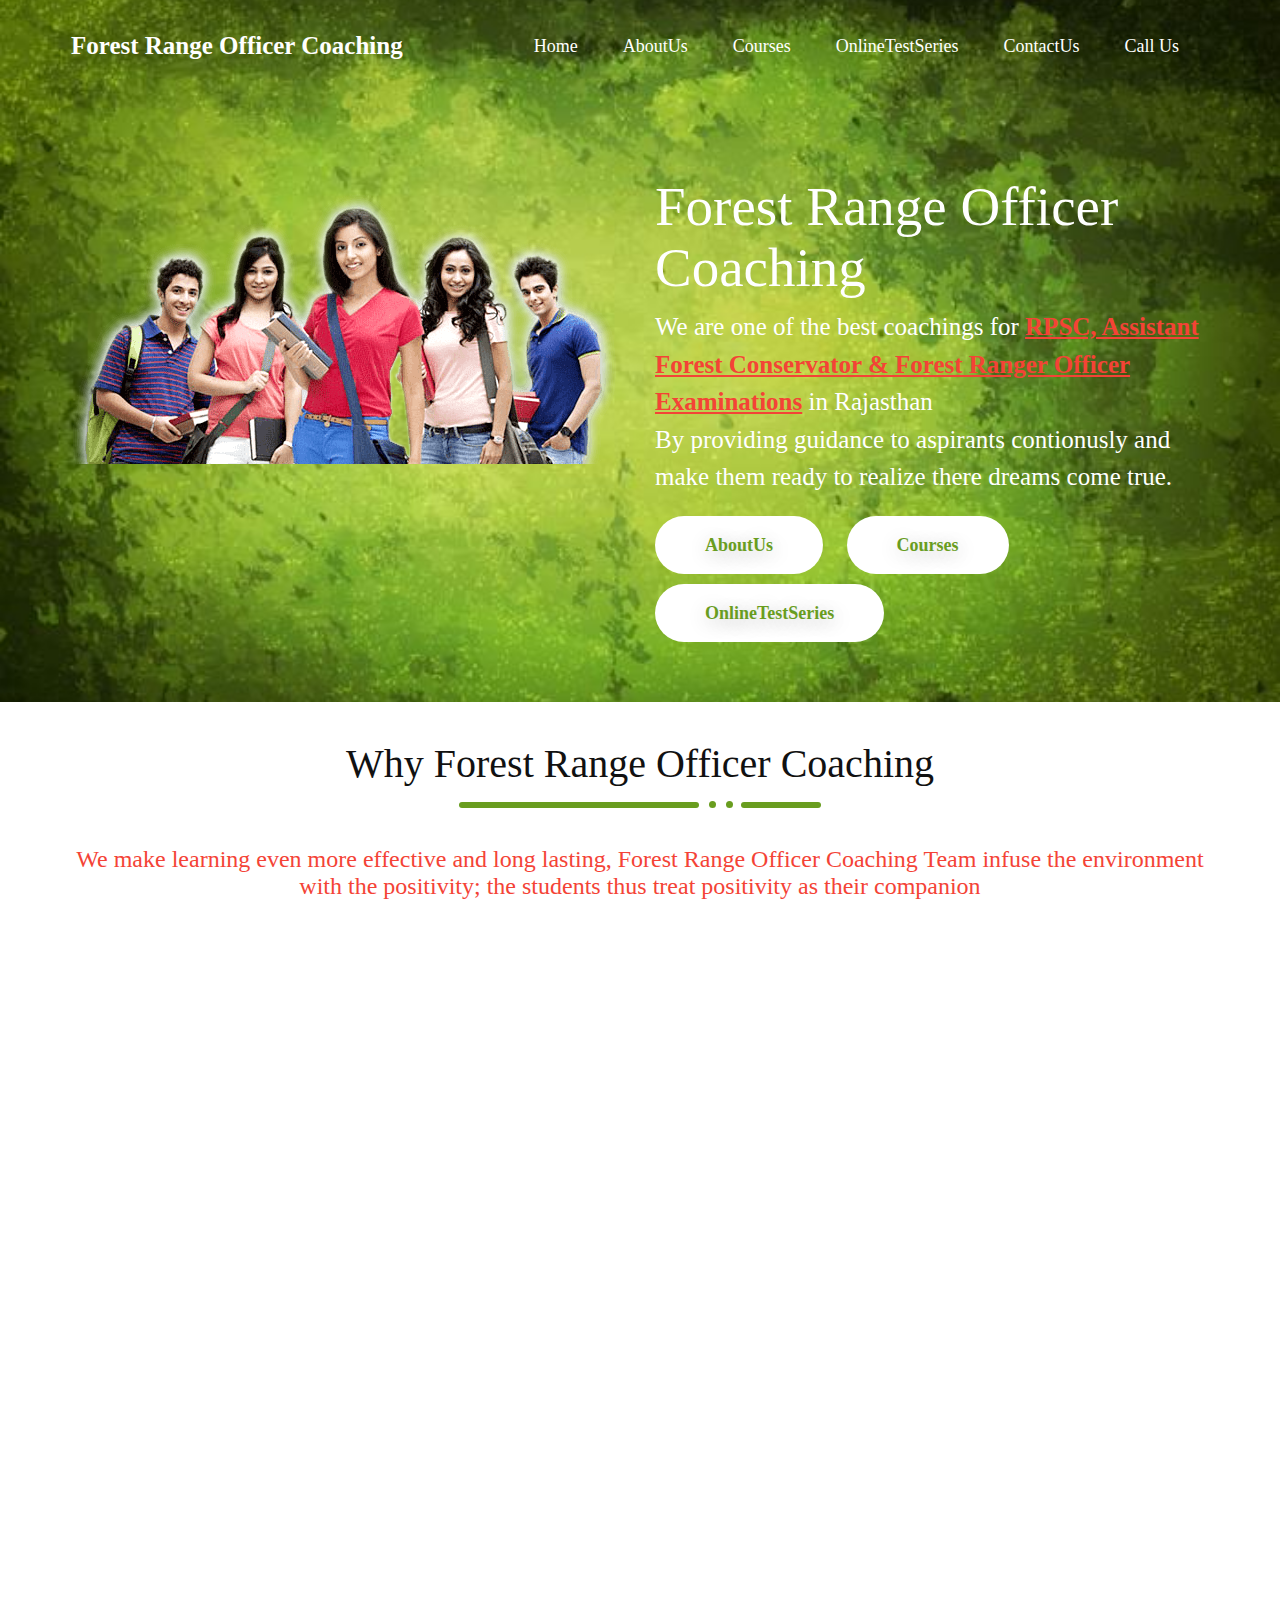
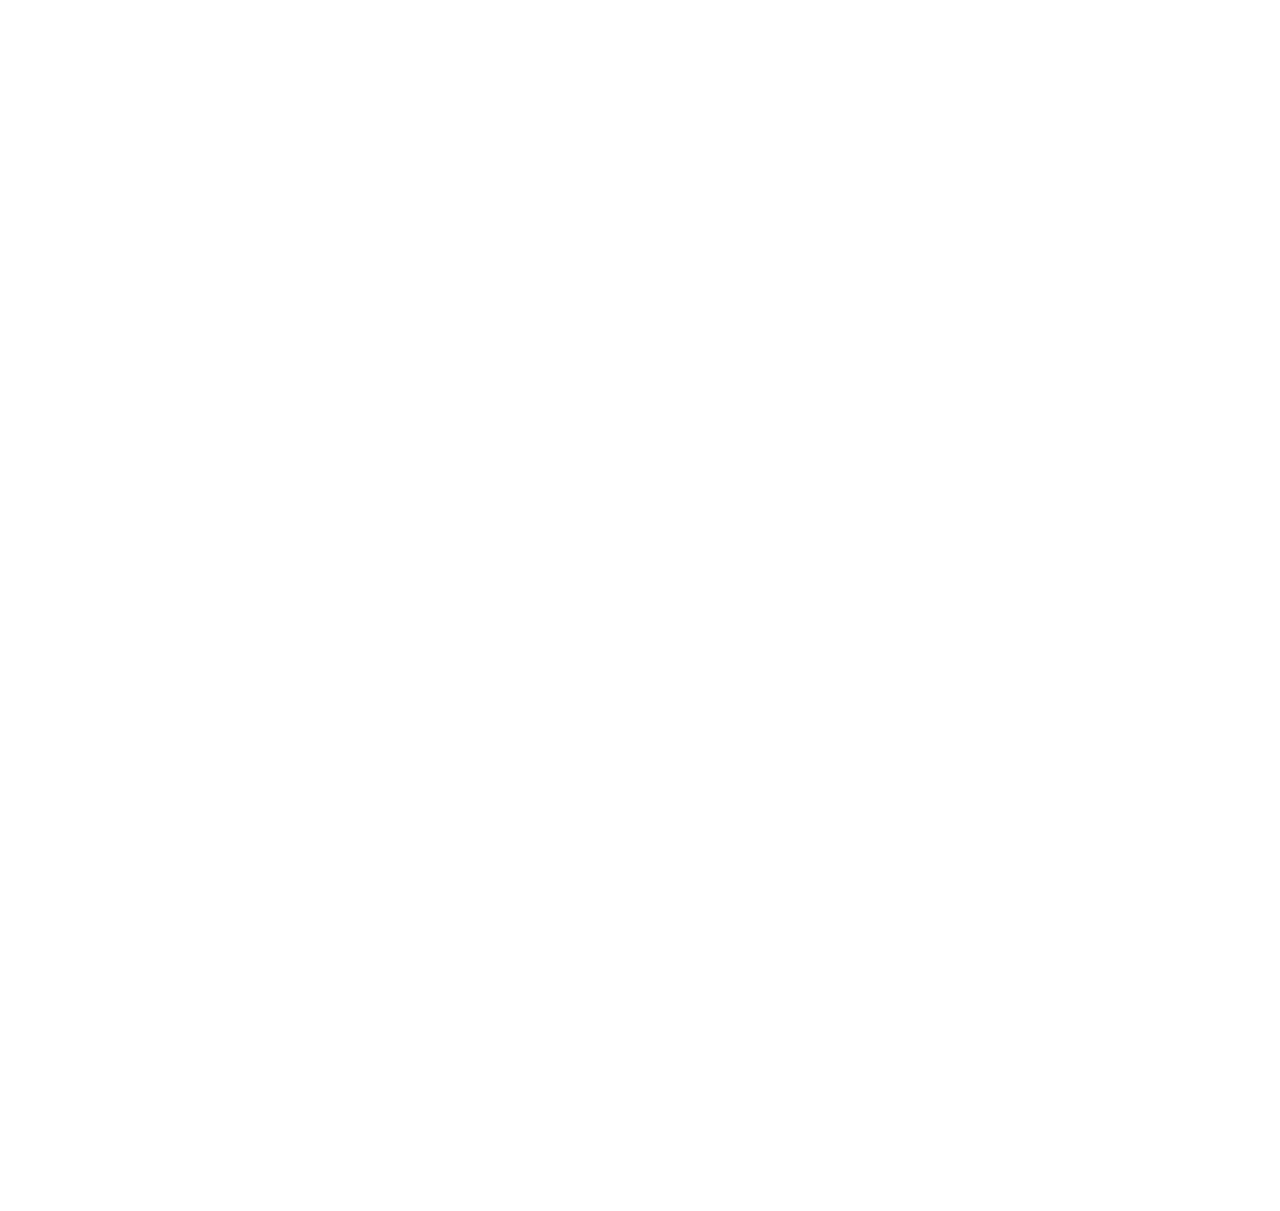
<file: index.html>
<!doctype html>
<html lang="en">
<head>
  <meta charset="UTF-8">
  <meta name="viewport" content="width=device-width, initial-scale=1" />
  <title>Forest Range Officer Coaching</title>
  <meta name="keywords" content="Alpha Plus,Forest Officer, Forest Ranger Officer,Coaching">
  <meta name="description" content="Forest Range Officer Coaching is leading Coaching in providing RPSC Courses">

  <link rel="stylesheet" href="assets/bootstrap/css/bootstrap.min.css">
  <link rel="stylesheet" href="assets/fonts/flat-icon/flaticon.css">
  <link rel="stylesheet" href="css/style.css">
</head>
<body>
  <div id="content-wrapper">
    <header class="header header--bg page-section">
      <div class="container">
        <a name="Home"></a>
        <nav class="navbar">
          <div class="navbar-header">
            <button type="button" class="navbar-toggle" data-toggle="collapse" data-target="#myNavbar">
              <span class="icon-bar"></span>
              <span class="icon-bar"></span>
              <span class="icon-bar"></span>
            </button>
            <a class="navbar-brand" href="#" style="font-size: 25px;">Forest Range Officer Coaching</a>
          </div>
          <div class="collapse navbar-collapse" id="myNavbar">
            <ul class="nav navbar-nav pull-right">
              <li><a href="#Home">Home</a></li>
              <li><a href="#AboutUs">AboutUs</a></li>
              <li><a href="#Courses">Courses</a></li>
              <li><a href="/testseries">OnlineTestSeries</a></li>
              <li><a href="#ContactUs">ContactUs</a></li>
              <li><a href="tel:8209673637">Call Us</a></li>
            </ul>
          </div>
        </nav>
        <div class="row">
          <div class="col-lg-6 headerImg">
            <img class="img-responsive" src="assets/images/running-man.png" alt="">
          </div>
          <div class="col-lg-6 header__content">
            <h1 class="title">Forest Range Officer<br> Coaching</h1>
            <p>We are one of the best coachings for <b style="color: #F44336; text-decoration: underline;">RPSC, Assistant Forest Conservator & Forest Ranger Officer Examinations</b> in Rajasthan<br>
              By providing guidance to aspirants contionusly and make them ready to realize there dreams come true.</p>
            <a class="header__button" href="#AboutUs">AboutUs</a>
            <a class="header__button" href="#Courses">Courses</a>
            <a class="header__button" style="margin-top:10px;" href="/testseries">OnlineTestSeries</a>
          </div>
        </div>
      </div>
    </header>

    <section class="steps">
      <a name="AboutUs"></a>
      <div class="container">
        <div class="page-section text-center">
          <h2 class="page-section__title">Why Forest Range Officer Coaching</h2>
          <div class="page-section__title-style">
            <span class="first-line"></span>
            <span class="second-line"></span>
          </div>
          <h3>We make learning even more effective and long lasting, Forest Range Officer Coaching Team infuse the environment with the positivity; the students thus treat positivity as their companion</h3>
          <br>
          <div class="row">
            <div class="col-md-4">
              <div class="text-center steps__single steps__single-first" style="float: none;">
                <img src="assets/images/step1.png" alt="">
                <p><b>Expert Teachers</b><br>Our teaching is based on tricks based teaching methodology Free weekly test series</p>
              </div>
            </div>
            <div class="col-md-4">
              <div class="text-center steps__single">
                <img src="assets/images/step2.png" alt="">
                <p><b>Online Test Series</b><br>We provide free online test series Weekly updation of test series</p>
                <a class="header__button" style="background: #d2eaff;" href="/testseries">OnlineTestSeries</a>

              </div>
            </div>
            <div class="col-md-4">
              <div class="text-center steps__single steps__single-last" style="float: none;">
                <img src="assets/images/step3.png" alt="">
                <p style="max-width: 200px;"><b>Classroom Teaching Timings</b><br>Morning : 7:00 AM to 10:00 AM<br>AfterNoon : 11:00 AM to 6:00 PM<br>Evening : 4:00 PM to 7:00 PM</p>
              </div>
            </div>
          </div>
        </div>
      </div>
    </section>


    <section class="team team--bg">
      <a name="Courses"></a>
      <div class="container">
        <div class="page-section">
          <div class="text-center">
            <h2 class="page-section__title">Courses</h2>
            <div class="team__title-style">
              <span class="first-line"></span>
              <span class="second-line"></span>
            </div>
          </div>
          <div class="row gutters-80">

            <div class="col-md-6">
              <div class="thumbnail team__single">
                <div class="bio text-center">
                  <h1>Assistant Forest Conservator</h1>
                  <h2>Eligibility : B.Sc & B.Tech</h2>
                  <p>Final Year Students Also Apply</p>
                  <h3>Additional Special Classes: GK & English</h3>
                </div>
              </div>
            </div>

            <div class="col-md-6">
              <div class="thumbnail team__single">
                <div class="bio text-center">
                  <h1>Forest Range Officer</h1>
                  <h2>Eligibility : B.Sc & B.Tech</h2>
                  <p>Final Year Students Also Apply</p>
                  <h3>Additional Special Classes: GK & English</h3>
                </div>
              </div>
            </div>

          </div>
        </div>
      </div>
    </section>

    <section class="form form--bg">
      <a name="ContactUs"></a>
      <div class="container">
        <div class="page-section">
          <div class="text-center">
            <h2 class="page-section__title">Contact us</h2>
            <div class="form__title-style">
              <span class="first-line"></span>
              <span class="second-line"></span>
            </div>
            <h3 style="margin-bottom: 30px;">Fill out following form and we will contact you very soon</h3>
          </div>
          <form  id="contact-section">
            <div class="form-group">
              <input class="form-control" type="text" placeholder="Name">
            </div>
            <div class="form-group">
              <input class="form-control" type="text" placeholder="Phone">
            </div>
            <div class="form-group">
              <input class="form-control" type="email" placeholder="Email">
            </div>
            <div class="form-group">
               <textarea class="form-control" rows="5" placeholder="Message"></textarea>
            </div>
            <div class="row">
              <div class="col-md-6 form-button">
                <a class="button" id="ContactBtn">Submit</a>
              </div>
            </div>
          </form>
        </div>
      </div>
    </section>

    <footer class="footer footer--bg">
      <div class="container fontWhite">
        <div class="row">
          <div class="col-md-5 footer__left">
            <a class="navbar-brand" href="#Home" style="font-size: 25px;">Forest Range Officer Coaching</a>
            <h3>We provide best coaching for RPSC Examinations</h3>
            <h3>+91-820 967 3637,<br>+91-902 477 8098</h3>
          </div>

          <div class="col-md-3 footer__link">
            <h2>
              <li><a href="#Home">Home</a></li>
              <li><a href="#AboutUs">What We Do</a></li>
              <li><a href="#Courses">Courses</a></li>
              <li><a href="/testseries">OnlineTestSeries</a></li>
              <li><a href="#ContactUs">Contact Us</a></li>
            </h2>
          </div>


          <div class="col-md-4 footer__link">
            <h2>Contact Us</h2>
            <h3>Alpha Plus</h3>
            <h4>Shop No. 42, Tonk Road,<br>Opp. Resonance Institute,<br>Jay Ambey Nagar, Jaipur, Rajasthan</h4>
            <p></p>
          </div>
        </div>
      </div>
    </footer>

  </div>






  <script src="assets/jquery/jquery-3.2.1.min.js"></script>
  <script src="assets/bootstrap/js/bootstrap.min.js"></script>

  <script>
    $(document).ready(function() {

      $('button').click( function(e) {
        $('.collapse').collapse('hide');
      });



      $("#ContactBtn").click(function(){
        var tempData = {formType: "contact", baseSite:"forestrangeofficer"}
        var inputs = document.getElementById("contact-section").getElementsByClassName("form-control")
        for (i of inputs){ tempData[i.placeholder]= i.value}

        var url = "https://script.google.com/macros/s/AKfycbxRoNqOO9quPX3VBjkE0ecWofkn6QR8T8C03XmfaA0WKPyRUVBr/exec"
        $.post(url, tempData, function(result){
          alert("We will contact you shortly")
          for (i of inputs){ i.value= "" }
        });

	    });



    });
  </script>
</body>
</html>
</file>
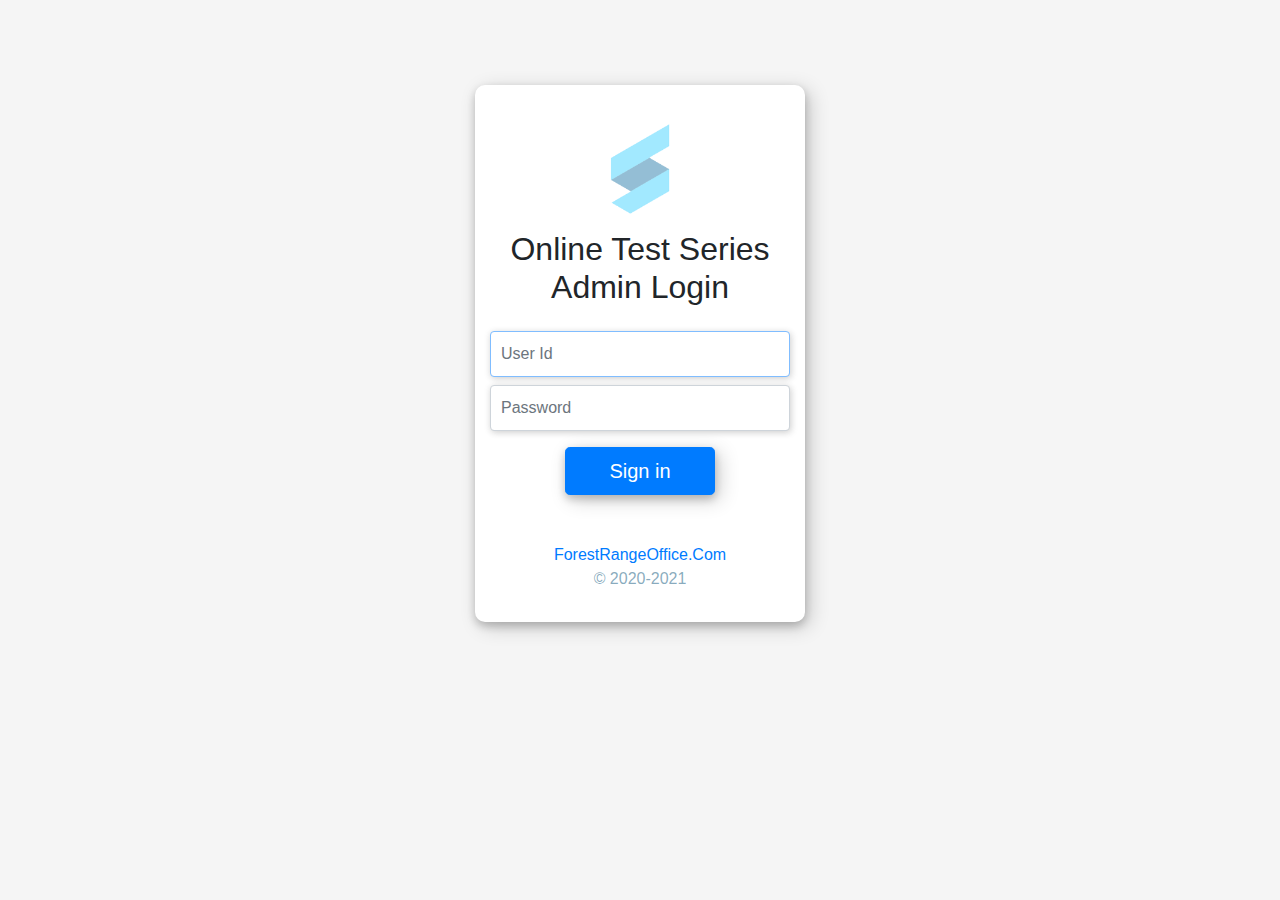
<file: adminportal/index.html>
<!doctype html>
<html lang="en">
  <head>
    <meta charset="utf-8">
    <meta name="viewport" content="width=device-width, initial-scale=1, shrink-to-fit=no">
    <meta name="description" content="">
    <meta name="author" content="">
    <link rel="icon" href="./css/favicon.ico">
    <title>Online Test Series</title>
    <link rel="canonical" href="https://getbootstrap.com/docs/4.0/examples/starter-template/">
    <link href="./css/bootstrap.min.css" rel="stylesheet">
    <link href="./css/index.css" rel="stylesheet">

  </head>

  <body>

    <nav class="navbar navbar-expand-md navbar-dark bg-dark fixed-top hideNavBar" id="navBar">
      <button class="btn btn-outline-success backBtn my-2 my-sm-0" onclick="goDashboard()">Go Back</button>
      <button class="btn btn-outline-danger logoutBtn my-2 my-sm-0" onclick="doLogout()">Logout</button>
    </nav>

    <main role="main" class="container mainReset">
      <div id="viewTemplate"></div>

      <div class="modal fade modal-show" id="myModal" role="dialog">
          <div class="modal-dialog">
            <div class="modal-content">
              <div class="modal-body" id="modalBody"></div>
              <div class="modal-footer" id="modalFooter"></div>
            </div>
          </div>
        </div>

    </main><!-- /.container -->


    <script src="./js/jquery.min.js"></script>
    <script src="./js/firebase.js"></script>
    <script src="./js/firebase-firestore.js"></script>
    <script src="./js/html2pdf.js"></script>
    <script src="./js/data.js"></script>
    <script src="./js/index.js"></script>


  </body>
</html>
</file>
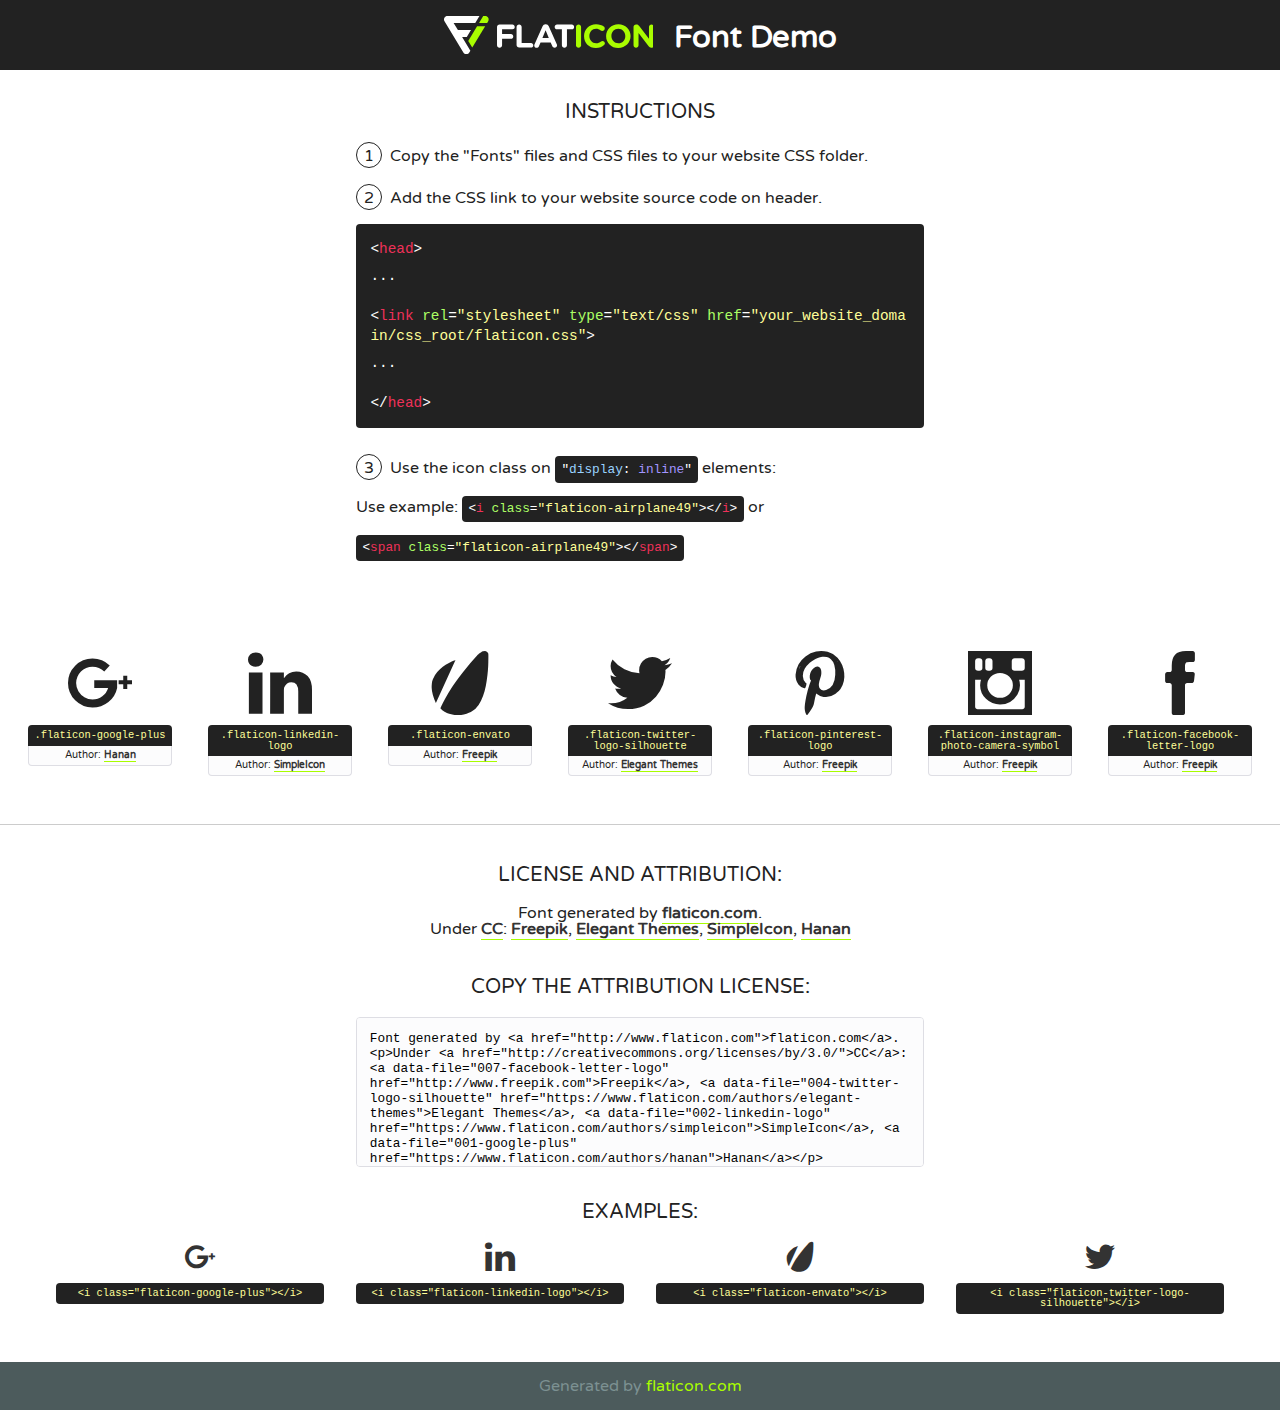
<file: assets/fonts/flat-icon/flaticon.html>
<!DOCTYPE html>
<!--
  Flaticon icon font: Flaticon
  Creation date: 28/09/2017 13:51
-->
<html>
<!DOCTYPE html>
<html>

<head>
    <title>Flaticon WebFont</title>
    <link href="http://fonts.googleapis.com/css?family=Varela+Round" rel="stylesheet" type="text/css" />
    <link rel="stylesheet" type="text/css" href="flaticon.css">
    <meta charset="UTF-8">
    <style>
    html, body, div, span, applet, object, iframe,
    h1, h2, h3, h4, h5, h6, p, blockquote, pre,
    a, abbr, acronym, address, big, cite, code,
    del, dfn, em, img, ins, kbd, q, s, samp,
    small, strike, strong, sub, sup, tt, var,
    b, u, i, center,
    dl, dt, dd, ol, ul, li,
    fieldset, form, label, legend,
    table, caption, tbody, tfoot, thead, tr, th, td,
    article, aside, canvas, details, embed, 
    figure, figcaption, footer, header, hgroup, 
    menu, nav, output, ruby, section, summary,
    time, mark, audio, video {
        margin: 0;
        padding: 0;
        border: 0;
        font-size: 100%;
        font: inherit;
        vertical-align: baseline;
    }
    /* HTML5 display-role reset for older browsers */
    article, aside, details, figcaption, figure, 
    footer, header, hgroup, menu, nav, section {
        display: block;
    }
    body {
        line-height: 1;
    }
    ol, ul {
        list-style: none;
    }
    blockquote, q {
        quotes: none;
    }
    blockquote:before, blockquote:after,
    q:before, q:after {
        content: '';
        content: none;
    }
    table {
        border-collapse: collapse;
        border-spacing: 0;
    }
    body {
        font-family: 'Varela Round', Helvetica, Arial, sans-serif;
        font-size: 16px;
        color: #222;
    }
    a {
        color: #333;
        border-bottom: 1px solid #a9fd00;
        font-weight: bold;
        text-decoration: none;
    }
    * {
        -moz-box-sizing: border-box;
        -webkit-box-sizing: border-box;
        box-sizing: border-box;
        margin: 0;
        padding: 0;
    }
    [class^="flaticon-"]:before, [class*=" flaticon-"]:before, [class^="flaticon-"]:after, [class*=" flaticon-"]:after {
        font-family: Flaticon;
        font-size: 30px;
        font-style: normal;
        margin-left: 20px;
        color: #333;
    }
    .wrapper {
        max-width: 600px;
        margin: auto;
        padding: 0 1em;
    }
    .title {
        font-size: 1.25em;
        text-align: center;
        margin-bottom: 1em;
        text-transform: uppercase;
    }
    header {
        text-align: center;
        background-color: #222;
        color: #fff;
        padding: 1em;
    }
    header .logo {
        width: 210px;
        height: 38px;
        display: inline-block;
        vertical-align: middle;
        margin-right: 1em;
        border: none;
    }
    header strong {
        font-size: 1.95em;
        font-weight: bold;
        vertical-align: middle;
        margin-top: 5px;
        display: inline-block;
    }
    .demo {
        margin: 2em auto;
        line-height: 1.25em;
    }
    .demo ul li {
        margin-bottom: 1em;
    }
    .demo ul li .num {
        color: #222;
        border-radius: 20px;
        display: inline-block;
        width: 26px;
        padding: 3px;
        height: 26px;
        text-align: center;
        margin-right: 0.5em;
        border: 1px solid #222;
    }
    .demo ul li code {
        background-color: #222;
        border-radius: 4px;
        padding: 0.25em 0.5em;
        display: inline-block;
        color: #fff;
        font-family: Consolas,Monaco,Lucida Console,Liberation Mono,DejaVu Sans Mono,Bitstream Vera Sans Mono,Courier New, monospace;
        font-weight: lighter;
        margin-top: 1em;
        font-size: 0.8em;
        word-break: break-all;
    }
    .demo ul li code.big {
        padding: 1em;
        font-size: 0.9em;
    }
    .demo ul li code .red {
        color: #EF3159;
    }
    .demo ul li code .green {
        color: #ACFF65;
    }
    .demo ul li code .yellow {
        color: #FFFF99;
    }
    .demo ul li code .blue {
        color: #99D3FF;
    }
    .demo ul li code .purple {
        color: #A295FF;
    }
    .demo ul li code .dots {
        margin-top: 0.5em;
        display: block;
    }
    #glyphs {
        border-bottom: 1px solid #ccc;
        padding: 2em 0;
        text-align: center;
    }
    .glyph {
        display: inline-block;
        width: 9em;
        margin: 1em;
        text-align: center;
        vertical-align: top;
        background: #FFF;
    }
    .glyph .glyph-icon {
        padding: 10px;
        display: block;
        font-family:"Flaticon";
        font-size: 64px;
        line-height: 1;
    }
    .glyph .glyph-icon:before {
        font-size: 64px;
        color: #222;
        margin-left: 0;
    }
    .class-name {
        font-size: 0.65em;
        background-color: #222;
        color: #fff;
        border-radius: 4px 4px 0 0;
        padding: 0.5em;
        color: #FFFF99;
        font-family: Consolas,Monaco,Lucida Console,Liberation Mono,DejaVu Sans Mono,Bitstream Vera Sans Mono,Courier New, monospace;
    }
    .author-name {
        font-size: 0.6em;
        background-color: #fcfcfd;
        border: 1px solid #DEDEE4;
        border-top: 0;
        border-radius: 0 0 4px 4px;
        padding: 0.5em;
    }
    .class-name:last-child {
        font-size: 10px;
        color:#888;
    }
    .class-name:last-child a {
        font-size: 10px;
        color:#555;
    }
    .class-name:last-child a:hover {
        color:#a9fd00;
    }
    .glyph > input {
        display: block;
        width: 100px;
        margin: 5px auto;
        text-align: center;
        font-size: 12px;
        cursor: text;
    }
    .glyph > input.icon-input {
        font-family:"Flaticon";
        font-size: 16px;
        margin-bottom: 10px;
    }
    .attribution .title {
        margin-top: 2em;
    }
    .attribution textarea {
        background-color: #fcfcfd;
        padding: 1em;
        border: none;
        box-shadow: none;
        border: 1px solid #DEDEE4;
        border-radius: 4px;
        resize: none;
        width: 100%;
        height: 150px;
        font-size: 0.8em;
        font-family: Consolas,Monaco,Lucida Console,Liberation Mono,DejaVu Sans Mono,Bitstream Vera Sans Mono,Courier New, monospace;
        -webkit-appearance: none;
    }
    .iconsuse {
        margin: 2em auto;
        text-align: center;
        max-width: 1200px;
    }
    .iconsuse:after {
        content: '';
        display: table;
        clear: both;
    }
    .iconsuse .image {
        float: left;
        width: 25%;
        padding: 0 1em;
    }
    .iconsuse .image p {
        margin-bottom: 1em;
    }
    .iconsuse .image span {
        display: block;
        font-size: 0.65em;
        background-color: #222;
        color: #fff;
        border-radius: 4px;
        padding: 0.5em;
        color: #FFFF99;
        margin-top: 1em;
        font-family: Consolas,Monaco,Lucida Console,Liberation Mono,DejaVu Sans Mono,Bitstream Vera Sans Mono,Courier New, monospace;
    }
    #footer {
        text-align: center;
        background-color: #4C5B5C;
        color: #7c9192;
        padding: 1em;
    }
    #footer a {
        border: none;
        color: #a9fd00;
        font-weight: normal;
    }
    @media (max-width: 960px) {
        .iconsuse .image {
            width: 50%;
        }
    }
    @media (max-width: 560px) {
        .iconsuse .image {
            width: 100%;
        }
    }
    </style>
</head>

<body class="characters-off">

    <header>
        <a href="http://www.flaticon.com" target="_blank" class="logo">
            <svg version="1.1" xmlns="http://www.w3.org/2000/svg" xmlns:xlink="http://www.w3.org/1999/xlink" xmlns:a="http://ns.adobe.com/AdobeSVGViewerExtensions/3.0/" viewBox="0 0 560.875 102.036" enable-background="new 0 0 560.875 102.036" xml:space="preserve">
                <defs>
                </defs>
                <g>
                    <g class="letters">
                        <path fill="#ffffff" d="M141.596,29.675c0-3.777,2.985-6.767,6.764-6.767h34.438c3.426,0,6.15,2.728,6.15,6.15
                        c0,3.43-2.724,6.149-6.15,6.149h-27.674v13.091h23.719c3.429,0,6.151,2.724,6.151,6.15c0,3.43-2.723,6.149-6.151,6.149h-23.719
                        v17.574c0,3.773-2.986,6.761-6.764,6.761c-3.779,0-6.764-2.989-6.764-6.761V29.675z"></path>
                        <path fill="#ffffff" d="M193.844,29.149c0-3.781,2.985-6.767,6.764-6.767c3.776,0,6.763,2.985,6.763,6.767v42.957h25.039
                        c3.426,0,6.149,2.726,6.149,6.153c0,3.425-2.723,6.15-6.149,6.15h-31.802c-3.779,0-6.764-2.986-6.764-6.768V29.149z"></path>
                        <path fill="#ffffff" d="M241.891,75.71l21.438-48.407c1.492-3.341,4.215-5.357,7.906-5.357h0.792
                        c3.686,0,6.323,2.017,7.815,5.357l21.439,48.407c0.436,0.967,0.701,1.845,0.701,2.723c0,3.602-2.809,6.501-6.414,6.501
                        c-3.161,0-5.269-1.845-6.499-4.655l-4.132-9.661h-27.059l-4.301,10.102c-1.144,2.631-3.426,4.214-6.237,4.214
                        c-3.517,0-6.24-2.81-6.24-6.325C241.1,77.64,241.451,76.677,241.891,75.71z M279.932,58.666l-8.521-20.297l-8.526,20.297H279.932
                        z"></path>
                        <path fill="#ffffff" d="M314.864,35.387H301.86c-3.429,0-6.239-2.813-6.239-6.238c0-3.429,2.811-6.24,6.239-6.24h39.533
                        c3.426,0,6.237,2.811,6.237,6.24c0,3.425-2.811,6.238-6.237,6.238h-13.001v42.785c0,3.773-2.99,6.761-6.764,6.761
                        c-3.779,0-6.764-2.989-6.764-6.761V35.387z"></path>
                        <path fill="#A9FD00" d="M352.615,29.149c0-3.781,2.985-6.767,6.767-6.767c3.774,0,6.761,2.985,6.761,6.767v49.024
                        c0,3.773-2.987,6.761-6.761,6.761c-3.781,0-6.767-2.989-6.767-6.761V29.149z"></path>
                        <path fill="#A9FD00" d="M374.132,53.836v-0.179c0-17.481,13.178-31.801,32.065-31.801c9.22,0,15.459,2.458,20.557,6.238
                        c1.402,1.054,2.637,2.985,2.637,5.357c0,3.692-2.985,6.59-6.681,6.59c-1.845,0-3.071-0.702-4.044-1.319
                        c-3.776-2.813-7.729-4.393-12.562-4.393c-10.364,0-17.831,8.611-17.831,19.154v0.173c0,10.542,7.291,19.329,17.831,19.329
                        c5.715,0,9.492-1.756,13.359-4.834c1.049-0.874,2.458-1.491,4.039-1.491c3.429,0,6.325,2.813,6.325,6.236
                        c0,2.106-1.056,3.78-2.282,4.834c-5.539,4.834-12.036,7.733-21.878,7.733C387.572,85.464,374.132,71.493,374.132,53.836z"></path>
                        <path fill="#A9FD00" d="M433.009,53.836v-0.179c0-17.481,13.79-31.801,32.766-31.801c18.981,0,32.592,14.143,32.592,31.628v0.173
                        c0,17.483-13.785,31.807-32.769,31.807C446.625,85.464,433.009,71.32,433.009,53.836z M484.224,53.836v-0.179
                        c0-10.539-7.725-19.326-18.626-19.326c-10.893,0-18.449,8.611-18.449,19.154v0.173c0,10.542,7.73,19.329,18.626,19.329
                        C476.676,72.986,484.224,64.378,484.224,53.836z"></path>
                        <path fill="#A9FD00" d="M506.233,29.321c0-3.774,2.99-6.763,6.767-6.763h1.401c3.252,0,5.183,1.583,7.029,3.953l26.093,34.265
                        V29.059c0-3.692,2.99-6.677,6.681-6.677c3.683,0,6.671,2.985,6.671,6.677v48.934c0,3.78-2.987,6.765-6.764,6.765h-0.436
                        c-3.257,0-5.188-1.581-7.034-3.953l-27.056-35.492v32.944c0,3.687-2.985,6.676-6.678,6.676c-3.683,0-6.673-2.989-6.673-6.676
                        V29.321z"></path>
                    </g>
                    <g class="insignia">
                        <path fill="#ffffff" d="M48.372,56.137h12.517l11.156-18.537H37.186L25.688,18.539h57.825L94.668,0H9.271
                        C5.925,0,2.842,1.801,1.198,4.716c-1.644,2.907-1.593,6.482,0.134,9.343l50.38,83.501c1.678,2.781,4.689,4.476,7.938,4.476
                        c3.246,0,6.257-1.695,7.935-4.476l2.898-4.804L48.372,56.137z"></path>
                        <g class="i">
                            <path fill="#A9FD00" d="M93.575,18.539h0.031v0.004l21.652,0.004l2.705-4.488c1.727-2.861,1.778-6.436,0.133-9.343
                            C116.454,1.801,113.371,0,110.026,0h-5.294L93.575,18.539z"></path>
                            <polygon fill="#A9FD00" points="88.291,27.356 64.725,66.486 75.519,84.404 109.942,27.356"></polygon>
                        </g>
                    </g>
                </g>
            </svg>
        </a>
        <strong>Font Demo</strong>
    </header>


    <section class="demo wrapper">

        <p class="title">Instructions</p>

        <ul>
            <li>
                <span class="num">1</span>Copy the "Fonts" files and CSS files to your website CSS folder.
            </li>
            <li>
                <span class="num">2</span>Add the CSS link to your website source code on header.
                <code class="big">
                    &lt;<span class="red">head</span>&gt;
                    <br/><span class="dots">...</span>
                    <br/>&lt;<span class="red">link</span> <span class="green">rel</span>=<span class="yellow">"stylesheet"</span> <span class="green">type</span>=<span class="yellow">"text/css"</span> <span class="green">href</span>=<span class="yellow">"your_website_domain/css_root/flaticon.css"</span>&gt;
                    <br/><span class="dots">...</span>
                    <br/>&lt;/<span class="red">head</span>&gt;
                </code>
            </li>

            <li>
                <p>
                    <span class="num">3</span>Use the icon class on <code>"<span class="blue">display</span>:<span class="purple"> inline</span>"</code> elements:
                    <br />
                    Use example: <code>&lt;<span class="red">i</span> <span class="green">class</span>=<span class="yellow">&quot;flaticon-airplane49&quot;</span>&gt;&lt;/<span class="red">i</span>&gt;</code> or <code>&lt;<span class="red">span</span> <span class="green">class</span>=<span class="yellow">&quot;flaticon-airplane49&quot;</span>&gt;&lt;/<span class="red">span</span>&gt;</code>
            </li>
        </ul>

    </section>




   <section id="glyphs">          
    
      
        <div class="glyph"><div class="glyph-icon flaticon-google-plus"></div>
            <div class="class-name">.flaticon-google-plus</div>
            <div class="author-name">Author: <a data-file="001-google-plus" href="https://www.flaticon.com/authors/hanan">Hanan</a> </div> 
        </div>        
        
        <div class="glyph"><div class="glyph-icon flaticon-linkedin-logo"></div>
            <div class="class-name">.flaticon-linkedin-logo</div>
            <div class="author-name">Author: <a data-file="002-linkedin-logo" href="https://www.flaticon.com/authors/simpleicon">SimpleIcon</a> </div> 
        </div>        
        
        <div class="glyph"><div class="glyph-icon flaticon-envato"></div>
            <div class="class-name">.flaticon-envato</div>
            <div class="author-name">Author: <a data-file="003-envato" href="http://www.freepik.com">Freepik</a> </div> 
        </div>        
        
        <div class="glyph"><div class="glyph-icon flaticon-twitter-logo-silhouette"></div>
            <div class="class-name">.flaticon-twitter-logo-silhouette</div>
            <div class="author-name">Author: <a data-file="004-twitter-logo-silhouette" href="https://www.flaticon.com/authors/elegant-themes">Elegant Themes</a> </div> 
        </div>        
        
        <div class="glyph"><div class="glyph-icon flaticon-pinterest-logo"></div>
            <div class="class-name">.flaticon-pinterest-logo</div>
            <div class="author-name">Author: <a data-file="005-pinterest-logo" href="http://www.freepik.com">Freepik</a> </div> 
        </div>        
        
        <div class="glyph"><div class="glyph-icon flaticon-instagram-photo-camera-symbol"></div>
            <div class="class-name">.flaticon-instagram-photo-camera-symbol</div>
            <div class="author-name">Author: <a data-file="006-instagram-photo-camera-symbol" href="http://www.freepik.com">Freepik</a> </div> 
        </div>        
        
        <div class="glyph"><div class="glyph-icon flaticon-facebook-letter-logo"></div>
            <div class="class-name">.flaticon-facebook-letter-logo</div>
            <div class="author-name">Author: <a data-file="007-facebook-letter-logo" href="http://www.freepik.com">Freepik</a> </div> 
        </div>        
        

    </section>



    <section class="attribution wrapper"   style="text-align:center;">

      <div class="title">License and attribution:</div><div class="attrDiv">Font generated by <a href="http://www.flaticon.com">flaticon.com</a>. <div><p>Under <a href="http://creativecommons.org/licenses/by/3.0/">CC</a>: <a data-file="007-facebook-letter-logo" href="http://www.freepik.com">Freepik</a>, <a data-file="004-twitter-logo-silhouette" href="https://www.flaticon.com/authors/elegant-themes">Elegant Themes</a>, <a data-file="002-linkedin-logo" href="https://www.flaticon.com/authors/simpleicon">SimpleIcon</a>, <a data-file="001-google-plus" href="https://www.flaticon.com/authors/hanan">Hanan</a></p>  </div>
      </div>
      <div class="title">Copy the Attribution License:</div>

    <textarea onclick="this.focus();this.select();">Font generated by &lt;a href=&quot;http://www.flaticon.com&quot;&gt;flaticon.com&lt;/a&gt;. <p>Under <a href="http://creativecommons.org/licenses/by/3.0/">CC</a>: <a data-file="007-facebook-letter-logo" href="http://www.freepik.com">Freepik</a>, <a data-file="004-twitter-logo-silhouette" href="https://www.flaticon.com/authors/elegant-themes">Elegant Themes</a>, <a data-file="002-linkedin-logo" href="https://www.flaticon.com/authors/simpleicon">SimpleIcon</a>, <a data-file="001-google-plus" href="https://www.flaticon.com/authors/hanan">Hanan</a></p>  
     </textarea>

    </section>

    <section class="iconsuse">

          <div class="title">Examples:</div>            
             
            <div class="image">
                <p>
                    <i class="glyph-icon flaticon-google-plus"></i> 
                    <span>&lt;i class=&quot;flaticon-google-plus&quot;&gt;&lt;/i&gt;</span>
                </p>
            </div>
            
            <div class="image">
                <p>
                    <i class="glyph-icon flaticon-linkedin-logo"></i> 
                    <span>&lt;i class=&quot;flaticon-linkedin-logo&quot;&gt;&lt;/i&gt;</span>
                </p>
            </div>
            
            <div class="image">
                <p>
                    <i class="glyph-icon flaticon-envato"></i> 
                    <span>&lt;i class=&quot;flaticon-envato&quot;&gt;&lt;/i&gt;</span>
                </p>
            </div>
            
            <div class="image">
                <p>
                    <i class="glyph-icon flaticon-twitter-logo-silhouette"></i> 
                    <span>&lt;i class=&quot;flaticon-twitter-logo-silhouette&quot;&gt;&lt;/i&gt;</span>
                </p>
            </div>
                       
        </div>
                            
    </section>

<div id="footer">
    <div>Generated by <a href="http://www.flaticon.com">flaticon.com</a>
    </div>
</div>



</body>
</html>
</file>
<file: assets/fonts/flat-icon/flaticon.css>
/*
  	Flaticon icon font: Flaticon
  	Creation date: 28/09/2017 13:51
  	*/

@font-face {
  font-family: "Flaticon";
  src: url("./Flaticon.eot");
  src: url("./Flaticon.eot?#iefix") format("embedded-opentype"),
       url("./Flaticon.woff") format("woff"),
       url("./Flaticon.ttf") format("truetype"),
       url("./Flaticon.svg#Flaticon") format("svg");
  font-weight: normal;
  font-style: normal;
}

@media screen and (-webkit-min-device-pixel-ratio:0) {
  @font-face {
    font-family: "Flaticon";
    src: url("./Flaticon.svg#Flaticon") format("svg");
  }
}

[class^="flaticon-"]:before, [class*=" flaticon-"]:before,
[class^="flaticon-"]:after, [class*=" flaticon-"]:after {   
  font-family: Flaticon;
        font-size: 20px;
font-style: normal;
margin-left: 20px;
}

.flaticon-google-plus:before { content: "\f100"; }
.flaticon-linkedin-logo:before { content: "\f101"; }
.flaticon-envato:before { content: "\f102"; }
.flaticon-twitter-logo-silhouette:before { content: "\f103"; }
.flaticon-pinterest-logo:before { content: "\f104"; }
.flaticon-instagram-photo-camera-symbol:before { content: "\f105"; }
.flaticon-facebook-letter-logo:before { content: "\f106"; }
</file>
<file: css/style.css>
/* @font-face {
  font-family: 'Geometria';
  src: url("../assets/fonts/Geometria.ttf");
}

@font-face {
  font-family: 'Geometria-Bold';
  src: url("../assets/fonts/Geometria-Bold.ttf");
}

@font-face {
  font-family: 'Geometria-Medium';
  src: url("../assets/fonts/geometria-medium.ttf");
} */

.container{
  color: #F44336;
}
.fontWhite{
  color: #fff;
}
@media (min-width: 1400px) {
.container{
    width:1370px;
    margin: 0 auto;
  }
}

ul li, li{
  list-style-type: none;
}

ul{
  padding-left: 0;
}

a:hover, a:focus{
  text-decoration: none;
  outline: 0;
  color: #0f81f8;
  webkit-box-shadow: 3px 4px 7px rgba(0, 0, 0, 0.21);
  box-shadow: 3px 4px 7px rgba(0, 0, 0, 0.21);
}

button:focus{
  outline: 0 !important;
}

input[type="submit"]:focus{
  outline: 0;
}

@font-face {
  font-family: 'Material Icons';
  font-style: normal;
  font-weight: 400;
  src: url(../assets/iconfont/MaterialIcons-Regular.ttf);
}

.material-icons {
  font-family: 'Material Icons';
  font-weight: normal;
  font-style: normal;
}

html,body {
  width: 100%;
  height: 100%;
  margin: 0px;
  padding: 0px;
  overflow-x: hidden; 
  font-family: 'Geometria';
  line-height: 1.8;
}

h1,h2{
  font-family: 'Geometria-Bold';
}

p{
  /* font-family: "Geometria";
  font-weight: bold; */
}

.navbar-toggle{
  position: relative;
  float: right;
  padding: 15px 11px;
  margin-top: 8px;
  margin-right: 15px;
  margin-bottom: 8px;
  background-image: none;
  border: 1px solid transparent;
  border-radius: 79px;
  background-color: #0f81f8;
}

.navbar-toggle .icon-bar{
  background-color: #4CAF50;
}

.nav li a:hover, .nav li a:focus{
  background: transparent;
}

.gutters-80.row{
  margin-right: -40px;
  margin-left: -40px;
}

@media (max-width: 1199px){

.gutters-80.row{
    margin-right: -15px;
    margin-left: -15px
}
  }

.gutters-80 > [class^="col-"]{
  padding-right: 40px;
  padding-left: 40px;
}

@media (max-width: 1199px){

.gutters-80 > [class^="col-"]{
    padding-right: 15px;
    padding-left: 15px
}
  }


.header--bg{
    background: url("../assets/images/header-background.jpg") left center no-repeat;
    background-size: 100% 100%;
  }

@media (max-width: 1399px){

.header--bg{
      background-size: cover
  }
    }

.header .navbar{
    padding-top: 20px;
    background: transparent;
  }
@media(min-width: 1000px){
  .header .nav li{
    padding-right: 15px;
  }
  .header .nav li:last-child{
    padding-right: 0;
  }
}

.header .nav li a{
  font-family: 'Geometria-Medium';
  font-size: 18px;
  color: #fff;
}

@media (min-width: 1390px){
  .header .nav li a:hover{
    color: #0f81f8;
  }
}


@media(max-width: 900px){
  .navbar .nav{
    float: none !important;
  }
}

.header .row{
    padding-top: 40px;
    /* padding-bottom: 120px; */
  }

.headerImg{
  margin-top: 60px;
}
.header__content .title{
      font-size: 55px;
      background: #fff;
      -webkit-background-clip: text;
      -webkit-text-fill-color: transparent;
      /* line-height: 1.3; */
      padding-top: 25px;
      /* margin-bottom: 30px; */
    }

.header__content .title-style{
        padding: 0px 135px;
        vertical-align: middle;
        margin-left: 20px;
      }

.header__content p{
  font-size: 25px;
  color: #ffffff;
  line-height: 1.5;
  margin-bottom: 20px;
}

.header__button{
  background: #fff;
  font-weight: 700;
  color: #699d1f;
  display: inline-block;
  font-family: 'Geometria-Medium';
  font-size: 18px;
  padding: 13px 50px;
  border-radius: 30px;
  position: relative;
  text-shadow: 1px 4px 20px rgba(0, 0, 0, .3);
  margin-right: 20px;
}

@media (max-width: 1199px){

.header__button{
      border-color: gray;
      color: #699d1f ;
      margin-bottom: 20px
  }
    }

.header__button:after{
      content: "";
      position: absolute;
      left: 0;
      right: 0;
      top: 0;
      bottom: 0;
      border-radius: inherit;
      border: inherit;
      -webkit-filter: drop-shadow(3px 5px 2px rgba(0, 0, 0, .4));
              filter: drop-shadow(3px 5px 2px rgba(0, 0, 0, .4));
    }

.header__button:hover{
      background-color: #699d1f ;
      color: #fff;
      text-shadow: none;
      border:0;
      -webkit-box-shadow: 3px 4px 7px rgba(0, 0, 0, 0.21);
              box-shadow: 3px 4px 7px rgba(0, 0, 0, 0.21);
    }

.navbar-brand{
  font-size: 35px;
  font-weight: 800;
  color: #fff;
  padding: 15px 0px;
}

.page-section{
  /* padding-top: 100px; */
  padding-bottom: 60px;
}

.page-section__title{
    font-size: 40px;
    color: #111;
    margin-bottom: 5px;
    margin-top: 40px;
  }

.page-section__title--white{
      color: #fff;
    }

.page-section__subtitle{
    font-size: 16px;
    color: #08294c;
    margin-bottom: 30px;
  }

.page-section__subtitle a{
      font-family: "Geometria-Medium";
      color: #1780F8;
    }

.page-section__subtitle--white{
      color: #fff;
    }

.page-section__title-style{
    margin-bottom: 30px;
  }

.page-section__title-style .first-line{
  display: inline-block;
  border-top: 3px solid #699d1f;
  border-bottom: 3px solid #699d1f;
  padding: 0px 120px;
  border-radius: 5px;
  position: relative;
}

.page-section__title-style .first-line:after{
        content: "";
        width: 7px;
        height: 7px;
        display: inline-block;
        border-radius: 50%;
        position: absolute;
        right: -17px;
        top:-4px;
        background-color: #699d1f;
      }

.page-section__title-style .second-line{
      display: inline-block;
      border-top: 3px solid #699d1f;
      border-bottom: 3px solid #699d1f;
      padding: 0px 40px;
      border-radius: 5px;
      position: relative;
      margin-left: 38px;
    }

.page-section__title-style .second-line:before{
        content: "";
        width: 7px;
        height: 7px;
        display: inline-block;
        border-radius: 50%;
        position: absolute;
        left: -15px;
        top: -4px;
        background-color: #699d1f;
      }

.steps__single{
    margin-bottom: 10px;
  }

.steps__single img{
      margin-bottom: 30px;
    }

.steps__single p{
      max-width: 170px;
      margin-right: auto;
      margin-left: auto;
    }

.steps__single-first{
      float: left;
    }

@media (max-width: 991px){

.steps__single-first{
        float: none
    }
      }

.steps__single-last{
      float: right;
    }

@media (max-width: 991px){

.steps__single-last{
        float: none
    }
      }

.button{

  display: inline-block;
  padding: 12px 55px;
  font-family: "Geometria-Medium";
  font-size: 18px;
  color: #fff;
  border-radius: 30px;
  background-color: #699d1f;
  /* -webkit-box-shadow: 3px 4px 7px rgba(0, 0, 0, 0.21);
          box-shadow: 3px 4px 7px rgba(0, 0, 0, 0.21); */
}

.button--white{
    background-color: #fff;
    color: #0f81f8;
  }

.button--form{
    display: inline-block;
    padding: 12px 70px;
    border-radius: 30px;
    border: 0;
    font-family: "Geometria-Medium";
    background-color: #fff;
    font-size: 16px;
    color: #0f81f8;
    -webkit-box-shadow: 3px 4px 7px rgba(0, 0, 0, 0.21);
            box-shadow: 3px 4px 7px rgba(0, 0, 0, 0.21);
  }


#myModal{
  background: rgba(0, 0, 0, 0.8);
}

#myModal .close{
    background: rgba(255,64,134, 1) !important;
    z-index: 890;
    color: #fff;
    font-size: 24px;
    margin: 0;
    outline: none;
    opacity: 1;
    position: absolute;
    right: 0;
    text-shadow: none;
    top: 0;
    width: 28px;
    height: 28px;
  }

#myModal .modal-body{
    padding: 0;
  }

#myModal .embed-responsive {
    height: 489px;
    padding: 0;
    overflow: hidden;
  }

.sponsors--bg{
    background-color: #FAFAFA;
    padding-top: 50px;
    padding-bottom: 50px;
  }

.sponsors__single{
    text-align: center;
  }

@media(max-width: 1199px){

.sponsors__single{
      margin-bottom: 50px
  }
    }



.collapse.in:after{
  content: "";
  width: 0; 
  height: 0; 
  border-top: 16px solid transparent;
  border-bottom: 16px solid transparent;
  border-left: 25px solid #fff;
  position: absolute;
  top: 40px;
  right: -10px;
  -webkit-filter: drop-shadow(3px 0px 2px rgba(0, 0, 0, 0.07));
          filter: drop-shadow(3px 0px 2px rgba(0, 0, 0, 0.07));
}

@media(max-width: 991px){

.collapse.in:after{
    display: none
}
  }


.team--bg{
    background-color: #FCFCFC;
  }

.team__title-style{
    margin-bottom: 30px;
  }

.team__title-style .first-line{
      display: inline-block;
      border-top: 3px solid #699d1f;
      border-bottom: 3px solid #699d1f;
      padding: 0px 50px;
      border-radius: 5px;
      position: relative;
    }

.team__title-style .first-line:after{
        content: "";
        width: 7px;
        height: 7px;
        display: inline-block;
        border-radius: 50%;
        position: absolute;
        right: -17px;
        top:-4px;
        background-color: #699d1f;
      }

.team__title-style .second-line{
      display: inline-block;
      border-top: 3px solid #699d1f;
      border-bottom: 3px solid #699d1f;
      padding: 0px 18px;
      border-radius: 5px;
      position: relative;
      margin-left: 38px;
    }

.team__title-style .second-line:before{
        content: "";
        width: 7px;
        height: 7px;
        display: inline-block;
        border-radius: 50%;
        position: absolute;
        left: -15px;
        top: -4px;
        background-color: #699d1f;
      }

.team__single{
    border-radius: 10px;
    border:0;
    -webkit-box-shadow: 0px 2px 20px 0px rgba(0, 0, 0, 0.1);
            box-shadow: 0px 2px 20px 0px rgba(0, 0, 0, 0.1);
    padding: 30px 25px;
  }

@media (max-width: 991px){

.team__single{
      margin-bottom: 50px
  }
    }

.team__single .bio img{
        width: 70px;
        height: 70px;
        border-radius: 50%;
      }

.team__single .bio h2{
        font-size: 20px;
        color: #08294c;
      }

.team__single .bio p{
        font-size: 16px;
        color: #08294c;
      }

.team__single .caption p{
        font-size: 16px;
        color: #08294c;
        line-height: 1.8;
        margin-bottom: 25px;
      }

.team__single .caption .social-icons li{
          display: inline-block;
          margin-right: 15px;
          vertical-align: middle;
        }

.team__single .caption .social-icons li a{
            display: block;
          }

.team__single .caption .social-icons li [class^="flaticon-"]:before, .team__single .caption .social-icons li [class*=" flaticon-"]:before{
            margin: 0;
            width: 22px;
            height: 22px;
            display: block;
            border-radius: 50%;
            font-size: 12px;
            padding-top: 2px;
            text-align: center;
            background-color: #DBE4E8;
            color: #fff;
          }

.form__title-style{
    margin-bottom: 30px;
  }

.form__title-style .first-line{
      display: inline-block;
      border-top: 3px solid #699d1f;
      border-bottom: 3px solid #699d1f;
      padding: 0px 58px;
      border-radius: 5px;
      position: relative;
    }

.form__title-style .first-line:after{
        content: "";
        width: 7px;
        height: 7px;
        display: inline-block;
        border-radius: 50%;
        position: absolute;
        right: -17px;
        top:-4px;
        background-color: #699d1f;
      }

.form__title-style .second-line{
      display: inline-block;
      border-top: 3px solid #699d1f;
      border-bottom: 3px solid #699d1f;
      padding: 0px 20px;
      border-radius: 5px;
      position: relative;
      margin-left: 38px;
    }

.form__title-style .second-line:before{
        content: "";
        width: 7px;
        height: 7px;
        display: inline-block;
        border-radius: 50%;
        position: absolute;
        left: -15px;
        top: -4px;
        background-color: #699d1f;
      }

.form form{
    max-width: 540px;
    margin-right: auto;
    margin-left: auto;
  }

.form form .form-group{
      margin-bottom: 40px;
    }

.form form .form-control{
      outline: none;
      border: none;
      background: transparent;
      outline-style: none;
      outline-offset: 0;
      -webkit-box-shadow: none;
              box-shadow: none;
      border-bottom: 1px solid #4CAF50;
      border-radius: 0;
      color: black;
      padding: 0px 10px;
      font-size: 18px;
    }

.form form .checkbox{
      padding-left: 40px;
    }

.form form .checkbox label{
        font-size: 15px;
        color: black;
        padding-left: 5px;
        position: relative;
        bottom: 2px;
      }

.form form .form-button{
      text-align: right;
    }

@media (max-width: 991px){

.form form .form-button{
        text-align: left;
        padding-top: 20px
    }
      }

.form ::-webkit-input-placeholder { /* WebKit, Blink, Edge */
    font-size: 18px;
    color: black;
}

.form :-moz-placeholder { /* Mozilla Firefox 4 to 18 */
   font-size: 18px;
   color: black;
}

.form ::-moz-placeholder { /* Mozilla Firefox 19+ */
   font-size: 18px;
   color: black;
}

.form :-ms-input-placeholder { /* Internet Explorer 10-11 */
   font-size: 18px;
   color: black;
}

.form ::-ms-input-placeholder { /* Microsoft Edge */
   font-size: 18px;
   color: black;
}

.footer--bg{
    background-color: #699d1f;
    padding-top: 50px;
    padding-bottom: 50px;
  }

.footer__left .navbar-brand{
      /* margin-bottom: 50px; */
      display: block;
      float: none;
      margin-top: 10px;
    }

.footer__left p{
      color: #fff;
      font-size: 15px;
    }

.footer__left p span{
        color: #8392A4;
      }

/* .footer__link li{
      margin-bottom: 5px;
    } */

.footer__link li a{
        font-family: "Geometria-Medium";
        font-size: 18px;
        color: #fff;
      }

.footer__social-icons{
    text-align: right;
    margin-top: 60px;
  }

.footer__social-icons li{
      display: inline-block;
      margin-right: 15px;
    }

.footer__social-icons li:last-child{
        margin-right: 0;
      }

.footer__social-icons li [class^="flaticon-"]:before, .footer__social-icons li [class*=" flaticon-"]:before{
        margin: 0;
        width: 22px;
        height: 22px;
        display: block;
        border-radius: 50%;
        font-size: 12px;
        text-align: center;
        background-color: #4C627A;
        color: #102F4F;
      }

.footer__social-icons li a{
        display: block;
      }

@media (max-width: 991px){
    .footer .row>div{
      margin-bottom: 50px;
    }
  }
</file>
<file: adminportal/css/index.css>
.starter-template {
  padding: 3rem 1.5rem;
  text-align: center;
}


html, body { height: 100%; }

body {
  /* display: -ms-flexbox;
  display: -webkit-box;
  display: flex; */
  -ms-flex-align: center;
  -ms-flex-pack: center;
  -webkit-box-align: center;
  align-items: center;
  -webkit-box-pack: center;
  justify-content: center;
  padding-top: 40px;
  padding-bottom: 40px;
  background-color: #f5f5f5;
}
.text-muted{
  /* font-weight: 600; */
  color: rgba(57, 115, 146, 0.6)!important;
}
.btn-intro{
    color: #fff;
    background-color: #00BCD4;
    border-color: #00BCD4;
}

.modal-show{
  opacity: 1 !important;
  background: rgba(60, 60, 60, 0.5);
}
.modal-show .modal-dialog{
  text-align: center;
  top: 100px;
  margin: 0 !important;
  max-width: 100vw !important;
  padding: 20vw;
}
@media (min-width: 320px) and (max-width: 480px) {
  .modal-show .modal-dialog{
    top: 175px;
    padding: 4vw;
  }
}
.modal-show .modal-content {
    border-radius: 10px;
}


.container{
  margin-top: 10px;
  /* background: blueviolet; */
  border-radius: 10px;
  /* top: -78px; */
  /* position: relative; */
}

.navbar{box-shadow: 0px 4px 15px 0px rgba(0, 0, 0, 0.38);}
.hideNavBar{display: none;}
.logoutBtn{
  border-radius: 10px;
    color: rgb(244, 67, 54);
    background-color: rgba(0, 0, 0, 0.3);
    background-image: none;
    border-color: rgb(244, 67, 54);
    border-width: 2px;
    margin-left: 20px;
  }
  .backBtn{
    border-radius: 10px;
      color: rgb(76, 175, 80);
      background-color: rgba(0, 0, 0, 0.3);
      background-image: none;
      border-color: rgb(76, 175, 80);
      border-width: 2px;
    }





.resultText{
  font-weight: 500;
  font-size: 1.3rem;
  text-align: center;
  padding: 5px;
  margin: -2rem -2rem 1rem -2rem;
}



.form-signin {
  width: 100%;
  max-width: 330px;
  padding: 15px;
  margin: 0 auto;
  box-shadow: 0 4px 8px 0 rgba(0, 0, 0, 0.2), 5px 5px 20px 0px rgba(0, 0, 0, 0.19);
  border-radius: 10px;
  margin-top: 45px;
  background:rgb(255, 255, 255);
}
.form-signin .form-control {
  position: relative;
  box-sizing: border-box;
  height: auto;
  padding: 10px;
  font-size: 16px;
  box-shadow: 0 1px 7px 0 rgba(0, 0, 0, 0.1), 2px 2px 7px 0px rgba(0, 0, 0, 0.1);
}
.form-signin .form-control:focus { z-index: 2; }


.btn{
  box-shadow: 0 4px 8px 0 rgba(0, 0, 0, 0.2), 5px 5px 20px 0px rgba(0, 0, 0, 0.19);
}

.w-20{ margin: 10px; width: 116px;}
.w-30{ width: 30%; }
.w-50{ width: 50%; }
.w-70{ width: 70%; }




/* h3 {
  margin-top: 2rem;
} */

.row {
  margin-bottom: 1rem;
  padding: 3rem 1.5rem;
  margin-top: 1rem;
  /* margin-bottom: 0; */
}

.custom-control {
  position: relative;
  display: block;
  padding-left: 2rem;
}
.custom-control-input {
    position: absolute;
    z-index: -1;
    opacity: 0;
}
.custom-control-label {
  font-size: 1.15rem;
  margin-bottom: 1rem;

}
.custom-control-label::before {
  width: 1.2rem;
  height: 1.2rem;
  top: 4px;
  position: absolute;
  left: 0px;
  display: block;
  pointer-events: none;
  content: "";
}
.custom-control-label::after {
  width: 1.2rem;
  height: 1.2rem;
  top: 4px;
  position: absolute;
  left: 0;
  display: block;
  content: "";
  background-repeat: no-repeat;
  background-position: center center;
  background-size: 50% 50%;
}

.mainReset{
  max-width: 99vw;
}

.questionCard{padding: 0;}
.quesText{
  font-size: 1.3rem;
  margin-bottom: 1rem;
}
.quesCard{
  color: rgb(0, 65, 97);
  border-radius: 1rem;
  background: rgb(255, 255, 255);
  padding: 1rem;
  box-shadow: 0 4px 8px 0 rgba(0, 0, 0, 0.2), 5px 5px 20px 0px rgba(0, 0, 0, 0.19);
}
.quesExplain{
    border-top-color: #007bff4a;
    font-size: 1.2rem;
    margin-bottom: 1rem;
    border-top-style: solid;
    display: none;
}
.showQuesExplain{display: block !important;}

.questionPad{
  display: block;
  /* padding-left: 1.5rem; */
}

.quesTable{
  padding: 20px;
  border-radius: 10px;
  background: white;
  /* margin-top: 4rem; */
  display: block;
  box-shadow: 5px 5px 9px 0px rgba(0, 0, 0, 0.23);
  text-align: center;
}
.quesTableSubmit{
	color: white;
  border: none;
  cursor: pointer;
  font-family: 'Raleway', sans-seriff;
  transition: 0.25s;
  box-shadow: 5px 5px 9px 0px rgba(0, 0, 0, 0.23);
  padding: 7px 36px;
  font-size: 2rem;
  background-image: linear-gradient(19deg, #9da92c 0%, #69b313 100%);
  margin: 1rem;
  border-radius: 12px;
}

.cells{
  margin: 3px;
  display: inline-block;
  background: rgb(28, 117, 187);
  padding: 6px 16px;
  border-radius: 10px;
  color: #fff;
}

.checkedQues{}
.checkedQues input{display: none;}
.checkedQues label{margin-left: -1rem;}
.checkedQues label::before , .checkedQues label::after { display: none; }


.attempetedCell{background: rgb(0, 188, 212);}
.skippedQues{background: rgb(28, 117, 187);}
/* rgb(255, 152, 0); */
.skippedCell, .skippedQues{background: rgb(255, 152, 0);}

.correctCell, .correctQues{background: rgb(76, 175, 80);}
.incorrectCell, .incorrectQues{background: rgb(233, 30, 99);}

.correctQues, .incorrectQues, .skippedQues{
  padding: 0.5rem 2rem 0.5rem 1rem;
  border-radius: 10px;
  margin-left: -2rem !important;
}










/* Loading Animation */
#loading-text{
  color: #1583e4;
  font-size: 1.5rem;
}
#loading-bar-spinner.spinner {
  z-index: 19 !important;
  animation: loading-bar-spinner 900ms linear infinite;
  display: inline-block;
}

#loading-bar-spinner.spinner .spinner-icon {
  width: 40px;
  height: 40px;
  border: solid 4px rgba(255, 255, 255, 0);
  border-top-color: #2196F3 !important;
  border-bottom-color: #8BC34A !important;
  border-radius: 50%;
}

@keyframes loading-bar-spinner {
  0%   { transform: rotate(0deg);   transform: rotate(0deg); }
  100% { transform: rotate(360deg); transform: rotate(360deg); }
}
/* Loading Animation */
</file>
